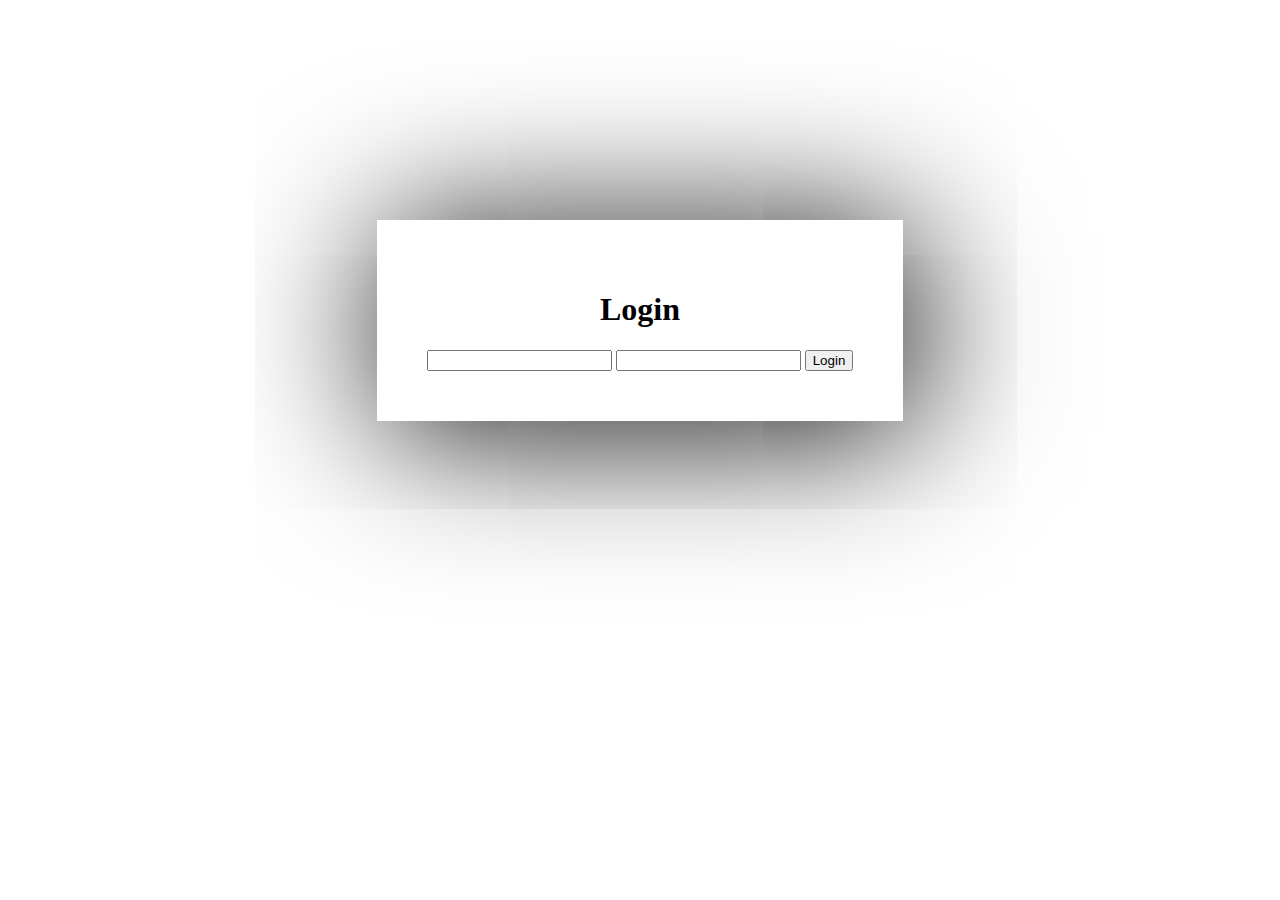
<file: login.html>
<!DOCTYPE html>
<html lang="en">
<head>
    <meta charset="UTF-8">
    <meta name="viewport" content="width=device-width, initial-scale=1.0">
    <title>Login Page</title>
    <link rel="stylesheet" href="login.css">
</head>
<body>
    <div class="box">
    <h1>Login</h1>
    <input type="text" name="id">
    <input type="password" name="password">
    <button class="Log-btn">Login</button>
    </div>
    <script src="login.js"></script>

</body>
</html>
</file>
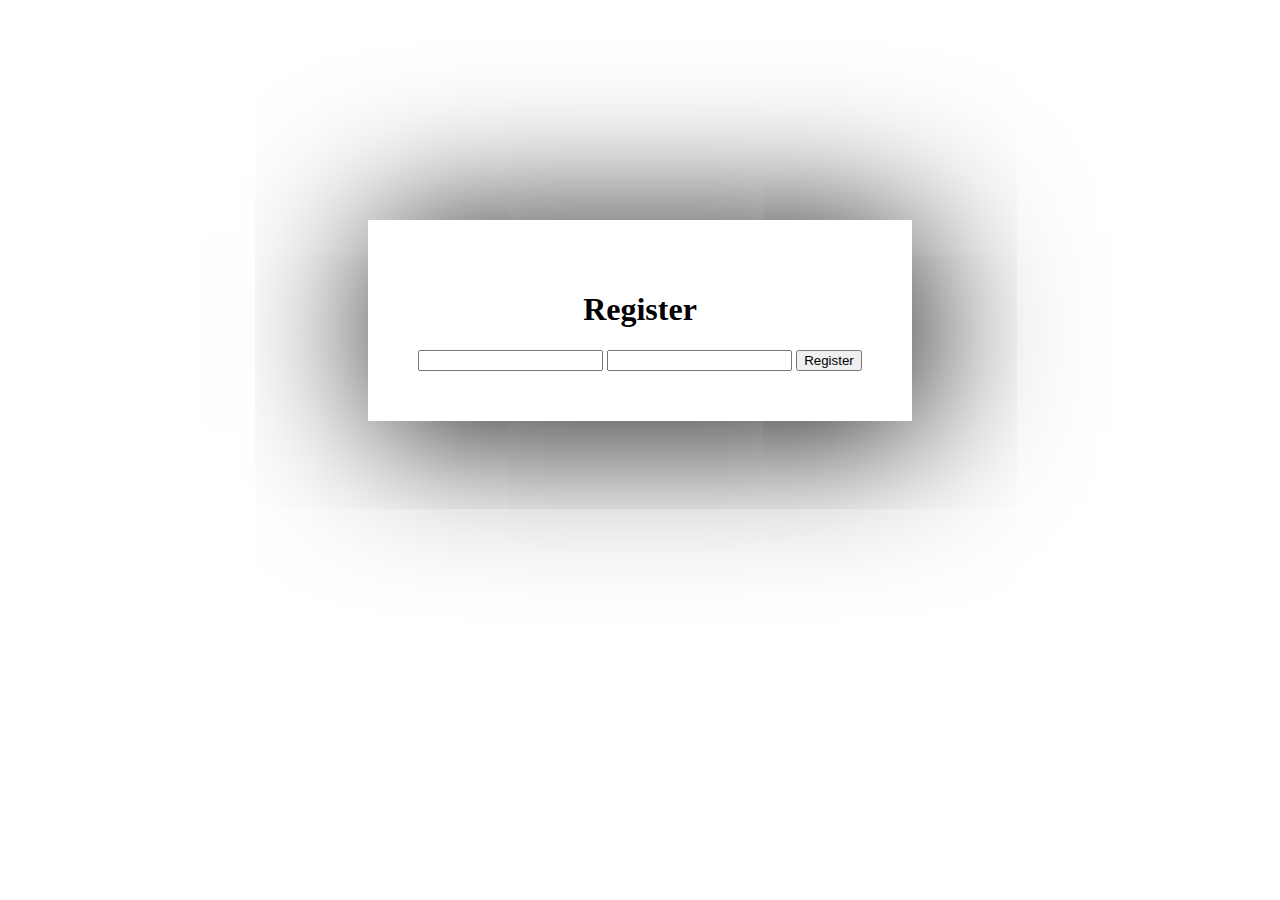
<file: register.html>
<!DOCTYPE html>
<html lang="en">
<head>
    <meta charset="UTF-8">
    <meta name="viewport" content="width=device-width, initial-scale=1.0">
    <title>Register Page</title>
    <link rel="stylesheet" href="regist.css">
</head>
<body>
    
    <!-- <div class="header"> -->

        <div class="container">
            <div class="pointContainer">
                <!-- <label for=""><h1>Level :</h1></label> -->
                <h1>Register</h1>
                <input type="text" name="id">
                <input type="password" name="password">
                <button class="btn-regist">Register</button>
                
            </div>
        </div>
    <!-- </div> -->
    <script src="regist.js"></script>
</body>
</html>
</file>
<file: login.css>
.box{
    background-position: -20%;
    text-align: center;
    box-shadow: 10px 10px 10pc;
    width: fit-content;
    margin-inline: auto;
    padding: 50px;
    margin-top: 220px;
}
</file>
<file: regist.css>
.container{
    background-position: -20%;
    text-align: center;
    box-shadow: 10px 10px 10pc;
    width: fit-content;
    margin-inline: auto;
    padding: 50px;
    margin-top: 220px;
    background-color: white;
    justify-content: center;
}

.header{
    background-image: url(image/sza-album-sos.avif);
    background-repeat: no-repeat;
    background-size: cover;
    padding: 10px;
}
</file>
